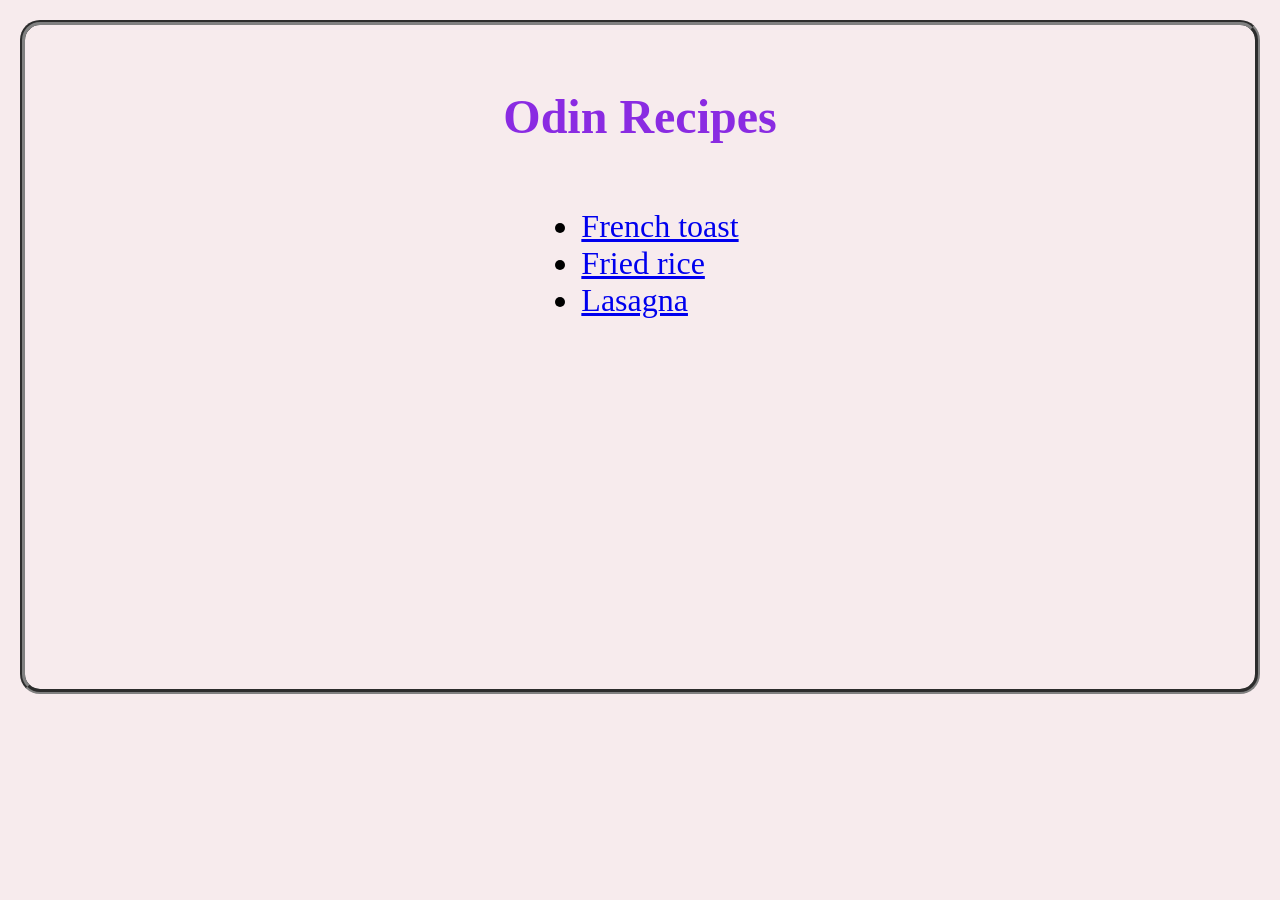
<file: index.html>
<!DOCTYPE html>
<html lang="en">
<head>
    <meta charset="UTF-8">
    <meta name="viewport" content="width=device-width, initial-scale=1.0">
    <title>Odin Recipes</title>
    <link rel="stylesheet" href="index.css">
</head>
  <body>
    <h1 class="heading">Odin Recipes</h1>
    <div class="container">
    <ul class="links">
      <li><a class="linkone" href="recipes/french-toast.html">French toast</a></li>
      <li><a href="recipes/friedrice.html">Fried rice</a></li>
      <li><a href="recipes/lasagna.html">Lasagna</a></li>
    </ul>
    </div>
  </body>
</html>
</file>
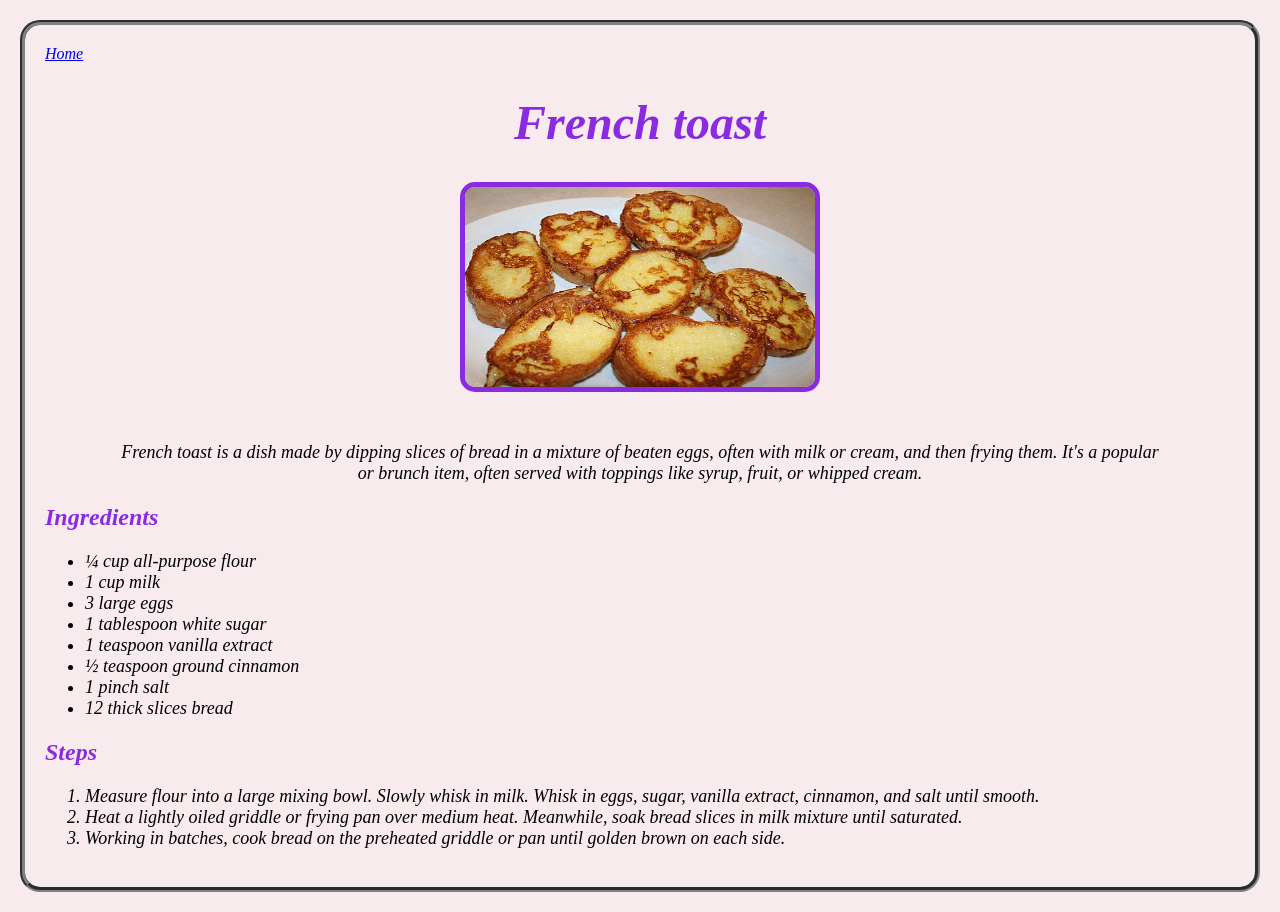
<file: recipes/french-toast.html>
<!DOCTYPE html>
<html lang="en">
<head>
    <meta charset="UTF-8">
    <meta name="viewport" content="width=device-width, initial-scale=1.0">
    <title>French toast</title>
    <link rel="stylesheet" href="french-toast.css">
</head>
  <body>
    <a href="../index.html">Home</a>
    <h1 class="heading">French toast</h1>
    <img src="../images/frenchtoast.JPG" height="320"  width="370" alt="image of french toast"> 
    <p class="para">French toast is a dish made by dipping slices of bread in a mixture of beaten eggs, often with 
       milk or cream, and then frying them. It's a popular <br> or brunch item, often served 
       with toppings like syrup, fruit, or whipped cream. </p>


    
    <h2 class="ingredients">Ingredients</h2>
    
    <ul>
      <li>¼ cup all-purpose flour</li>
      <li>1 cup milk</li>
      <li>3 large eggs</li>
      <li>1 tablespoon white sugar</li>
      <li>1 teaspoon vanilla extract</li>
      <li>½ teaspoon ground cinnamon</li>
      <li>1 pinch salt</li>
      <li>12 thick slices bread</li>
    </ul>
    
  

    <h2 class="steps">Steps</h2>
    <ol>
      <li>Measure flour into a large mixing bowl. Slowly whisk in milk. Whisk in eggs, sugar, 
        vanilla extract, cinnamon, and salt until smooth.</li>
      <li>Heat a lightly oiled griddle or frying pan over medium heat. Meanwhile, soak bread slices
         in milk mixture until saturated.</li>
      <li>Working in batches, cook bread on the preheated griddle or pan until golden brown on 
        each side.</li>
    </ol>
  </body>
</html>
</file>
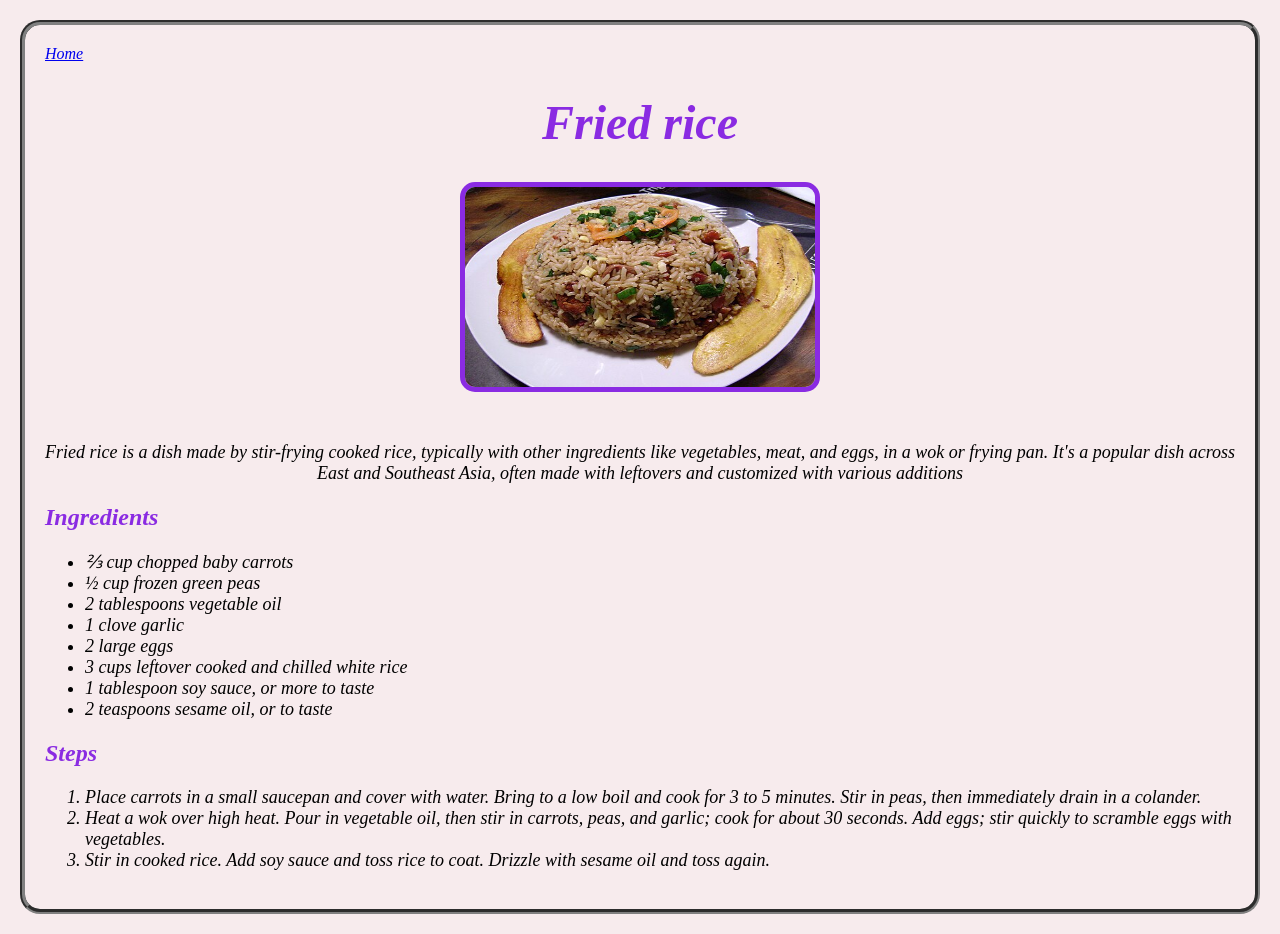
<file: recipes/friedrice.html>
<!DOCTYPE html>
<html lang="en">
  <head>
    <meta charset="UTF-8">
    <meta name="viewport" content="width=device-width, initial-scale=1.0">
    <title>Fried rice</title>
     <link rel="stylesheet" href="friedrice.css">
  </head>
  <body>
    <a href="../index.html">Home</a>
    <h1 class="heading">Fried rice</h1>
    <img src="../images/friedrice-a.JPG" width="370" height="320" alt="a picture of a fried rice">
    <p class="para"> Fried rice is a dish made by stir-frying cooked rice, typically with other ingredients like 
        vegetables, meat, and eggs, in a wok or frying pan. It's a popular dish across East and 
        Southeast Asia, often made with leftovers and customized with various additions</p>

    <h2 class="ingredients">Ingredients</h2>
    <ul>
        <li>⅔ cup chopped baby carrots</li>
        <li>½ cup frozen green peas</li>
        <li>2 tablespoons vegetable oil</li>
        <li>1 clove garlic</li>
        <li>2 large eggs</li>
        <li>3 cups leftover cooked and chilled white rice</li>
        <li>1 tablespoon soy sauce, or more to taste</li>
        <li>2 teaspoons sesame oil, or to taste</li>
    </ul>

    <h2 class="steps">Steps</h2>
    <ol>
      <li>Place carrots in a small saucepan and cover with water. Bring to a low boil and cook
         for 3 to 5 minutes. Stir in peas, then immediately drain in a colander.</li>
      <li>Heat a wok over high heat. Pour in vegetable oil, then stir in carrots, peas, and 
        garlic; cook for about 30 seconds. Add eggs; stir quickly to scramble eggs with vegetables.</li>
      <li>Stir in cooked rice. Add soy sauce and toss rice to coat. Drizzle with sesame oil and toss again.</li>

    </ol>

  </body>
</html>
</file>
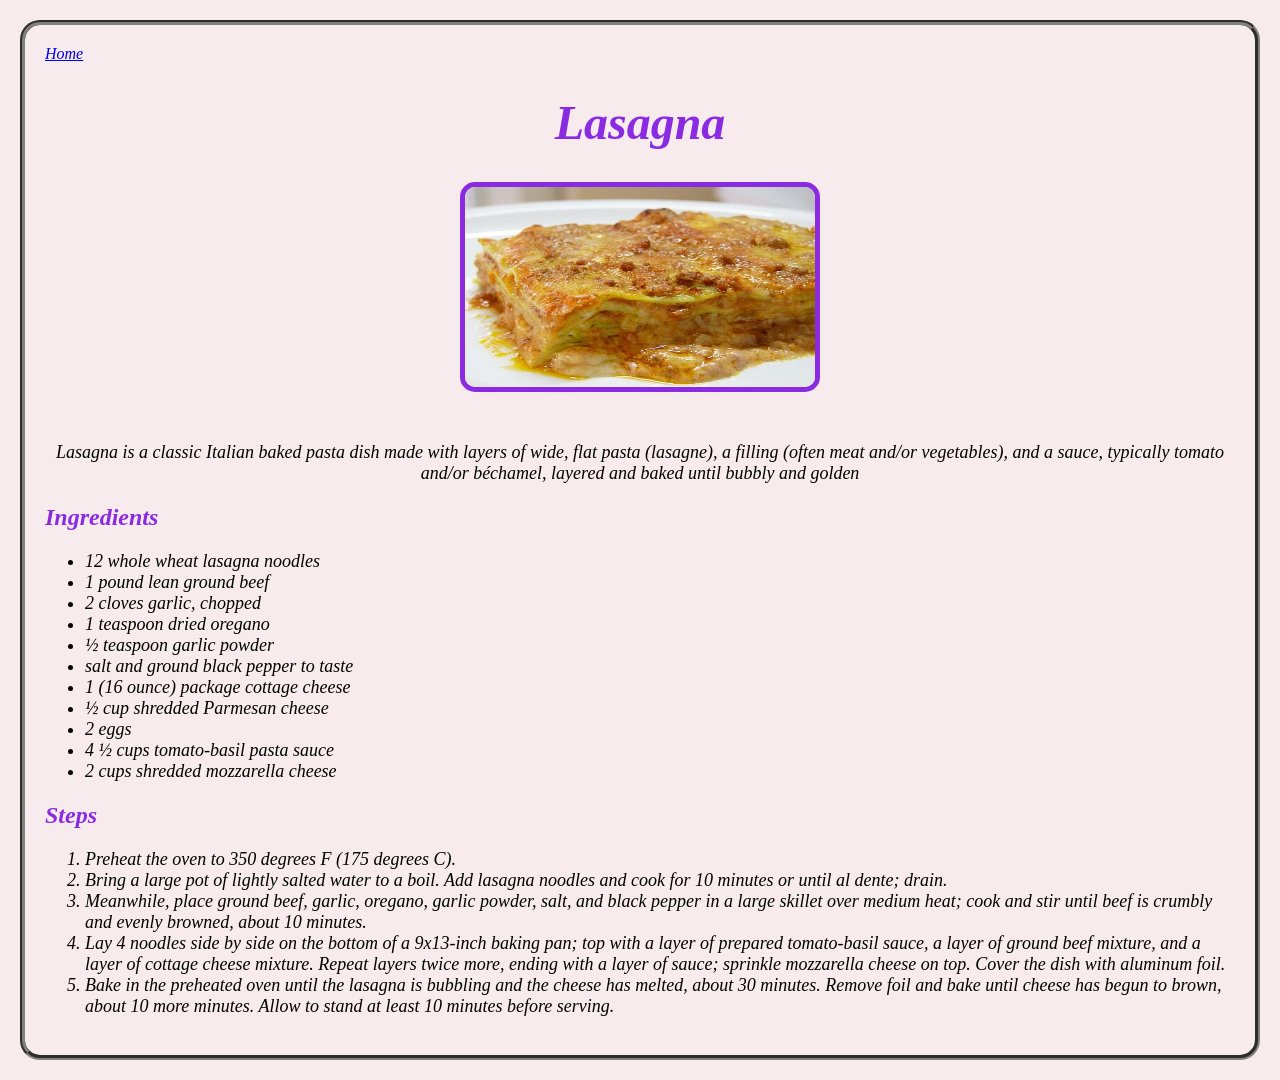
<file: recipes/lasagna.html>
<!DOCTYPE html>
<html lang="en">
<head>
    <meta charset="UTF-8">
    <meta name="viewport" content="width=device-width, initial-scale=1.0">
    <title>lasagna</title>
     <link rel="stylesheet" href="lasagna.css">
</head>
  <body>
    <a href="../index.html">Home</a>
    <h1 class="heading">Lasagna</h1>                       
    <img src="../images/lasagna.jpg" width="370" height="320" alt="image of lasagna">
    <p class="para">Lasagna is a classic Italian baked pasta dish made with layers of wide, flat pasta (lasagne), a filling (often meat and/or vegetables), 
        and a sauce, typically tomato and/or béchamel, layered and baked until bubbly and golden</p>

    <h2 class="ingredients">Ingredients</h2>
      <ul>
        <li>12 whole wheat lasagna noodles</li>
        <li>1 pound lean ground beef</li>
        <li>2 cloves garlic, chopped</li>
        <li>1 teaspoon dried oregano</li>
        <li>½ teaspoon garlic powder</li>
        <li>salt and ground black pepper to taste</li>
        <li>1 (16 ounce) package cottage cheese</li>
        <li>½ cup shredded Parmesan cheese</li>
        <li>2 eggs</li>
        <li>4 ½ cups tomato-basil pasta sauce</li>
        <li>2 cups shredded mozzarella cheese</li>
      </ul>

    <h2 class="steps">Steps</h2>
    <ol>
        <li>Preheat the oven to 350 degrees F (175 degrees C).</li>
        <li>Bring a large pot of lightly salted water to a boil. Add lasagna noodles
             and cook for 10 minutes or until al dente; drain.</li>
        <li>Meanwhile, place ground beef, garlic, oregano, garlic powder, salt, and black 
            pepper in a large skillet over medium heat; cook and stir
            until beef is crumbly and evenly browned, about 10 minutes.</li>
        <li>Lay 4 noodles side by side on the bottom of a 9x13-inch baking pan; top with a 
            layer of prepared tomato-basil sauce, a layer of ground beef mixture, and a layer 
            of cottage cheese mixture. Repeat layers twice more, ending with a layer of sauce; 
            sprinkle mozzarella cheese on top. Cover the dish with aluminum foil.</li>
        <li>Bake in the preheated oven until the lasagna is bubbling and the cheese has  melted, about 
            30 minutes. Remove foil and bake until cheese has begun to brown, about 
            10 more minutes. Allow to stand at least 10 minutes before serving.</li>
    </ol>

    
  </body>
</html>
</file>
<file: index.css>
body{
    background-color: rgb(185, 255, 102);
    padding: 2em;
    height: 600px;
    width: auto;
    background-color: #F7EBED;
    border: 5px groove gray;
    border-radius: 20px;
    margin: 20px;
    
}

.heading{
    color: blueviolet;
    text-align: center;
    font-size: 3em;
    
}

div.container{
    text-align: center;
}

ul.links{
    display: inline-block;
    font-size: 2em;  
    text-align: left;  
}
</file>
<file: recipes/french-toast.css>
body
{   
    background-color: #F7EBED;
    border: 5px groove gray;
    border-radius: 20px;
    font-style: italic;
    padding: 20px;
    margin: 20px;
    font-family: 'Times New Roman', Times, serif;
}

img
{
  display: block;
  width: 350px;;
  height: 200px;
  border-radius: 15px;
  border: 5px solid blueviolet ;
  margin: auto;
  margin-bottom: 50px;
}

.para{
  text-align: center;
  font-size: large;
}

.heading {
    text-align: center;
    font-size: 3em;
}

.heading,
.ingredients,
.steps{
  color: blueviolet;
}

ul,ol{
  font-size: large;
}
</file>
<file: recipes/friedrice.css>
body
{   
    background-color: #F7EBED;
    border: 5px groove gray;
    border-radius: 20px;
    font-style: italic;
    padding: 20px;
    margin: 20px;
    font-family: 'Times New Roman', Times, serif;
}

img
{
  display: block;
  width: 350px;;
  height: 200px;
  border-radius: 15px;
  border: 5px solid blueviolet ;
  margin: auto;
  margin-bottom: 50px;
}

.para{
  text-align: center;
  font-size: large;
}

.heading {
    text-align: center;
    font-size: 3em;
}

.heading,
.ingredients,
.steps{
  color: blueviolet;
}

ul,ol{
  font-size: large;
}
</file>
<file: recipes/lasagna.css>
body
{   
    background-color: #F7EBED;
    border: 5px groove gray;
    border-radius: 20px;
    font-style: italic;
    padding: 20px;
    margin: 20px;
    
}

img
{
  display: block;
  width: 350px;;
  height: 200px;
  border-radius: 15px;
  border: 5px solid blueviolet ;
  margin: auto;
  margin-bottom: 50px;
}

.para{
  text-align: center;
  font-size: large;
}

.heading {
    text-align: center;
    font-size: 3em;
}


.heading,
.ingredients,
.steps{
  color: blueviolet;
}

ul,ol{
  font-size: large;
}
</file>
